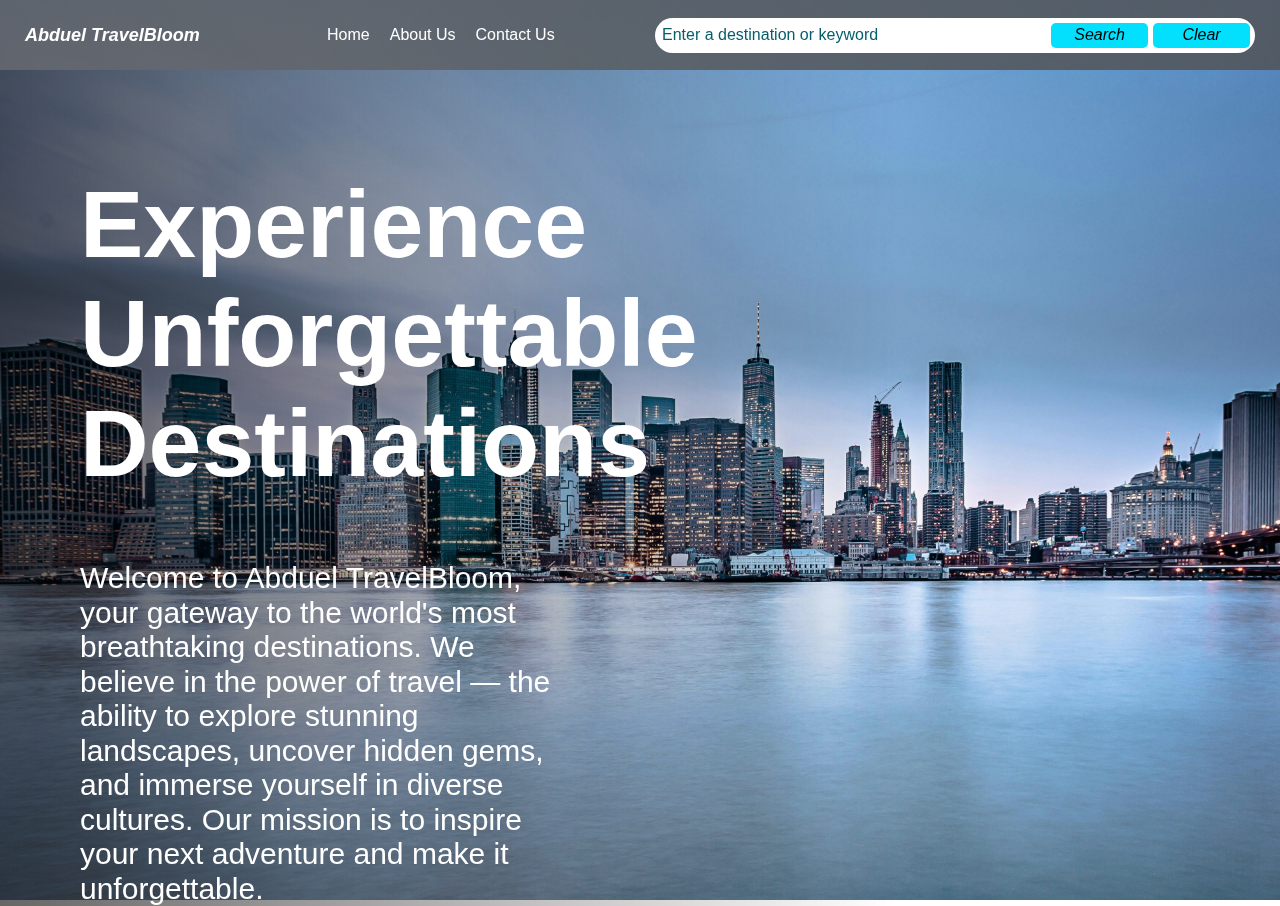
<file: docs/index.html>
<!DOCTYPE html>
<html lang="en">
<head>
    <meta charset="UTF-8">
    <meta name="viewport" content="width=device-width, initial-scale=1.0">
    <link rel="stylesheet" href="style.css">
    <title>Abduel TravelBloom</title>
</head>
<body>
    <header class="navbar">
        <p class="navbar__name">Abduel TravelBloom</p>
 
        <ul class="navbar__menu">
            <li class="navbar__link"> <a href="index.html">Home</a></li>
            <li class="navbar__link"> <a href="about.html">About Us</a></li>
            <li class="navbar__link"> <a href="contact.html">Contact Us</a></li>
        </ul>

        <form class="navbar__search-bar">
            <input type="text" class="navbar__search-input" id="search" placeholder="Enter a destination or keyword">
            <button class="navbar__search-button" id="searchbtn" type="button">Search</button>
            <button class="navbar__search-button" type="reset" id="clearbtn" type="button">Clear</button>
        </form>
    </header>

    <main class="home">
        <h1 class="home__header">Experience Unforgettable Destinations</h1>
        <p class="home__introduction">
            Welcome to Abduel TravelBloom, your gateway to the world's most breathtaking destinations. We believe in the power of travel — the ability to explore stunning landscapes, uncover hidden gems, and immerse yourself in diverse cultures. Our mission is to inspire your next adventure and make it unforgettable. 
        </p>
        
    </main>
    <script src="travel_recommendation.js"></script>
</body>
</html>
</file>
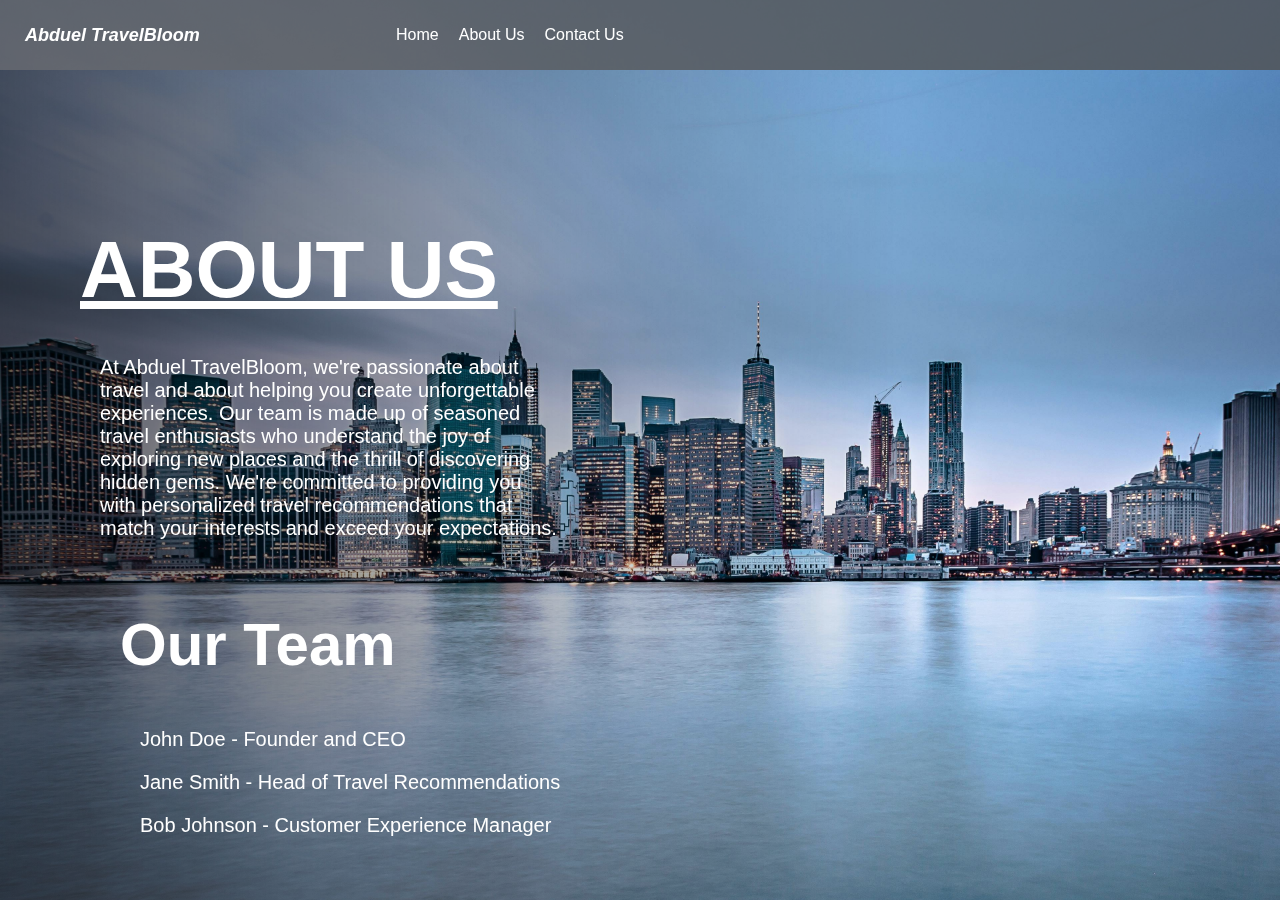
<file: docs/about.html>
<!DOCTYPE html>
<html lang="en">
<head>
    <meta charset="UTF-8">
    <meta name="viewport" content="width=device-width, initial-scale=1.0">
    <link rel="stylesheet" href="style.css">
    <title>Abduel TravelBloom</title>
</head>
<body>
    <header class="navbar">
        <p class="navbar__name">Abduel TravelBloom</p>
 
        <ul class="navbar__menu">
            <li class="navbar__link"> <a href="index.html">Home</a></li>
            <li class="navbar__link"> <a href="about.html">About Us</a></li>
            <li class="navbar__link"> <a href="contact.html">Contact Us</a></li>
        </ul>
        <div class="navbar__placeholder"></div> 
    </header>

    <main class="about">
        <h1 class="about__h1">ABOUT US</h1>
        <p class="about__p1">At Abduel TravelBloom, we're passionate about travel and about helping you create unforgettable experiences. Our team is made up of seasoned travel enthusiasts who understand the joy of exploring new places and the thrill of discovering hidden gems. We're committed to providing you with personalized travel recommendations that match your interests and exceed your expectations.</p>

        <div class="about__team">
            <h2 class="about__h2">Our Team</h2>
            <p class="about__p2">John Doe - Founder and CEO</p>
            <p class="about__p2">Jane Smith - Head of Travel Recommendations</p>
            <p class="about__p2">Bob Johnson - Customer Experience Manager</p>
        </div>
    </main>
</body>
</html>
</file>
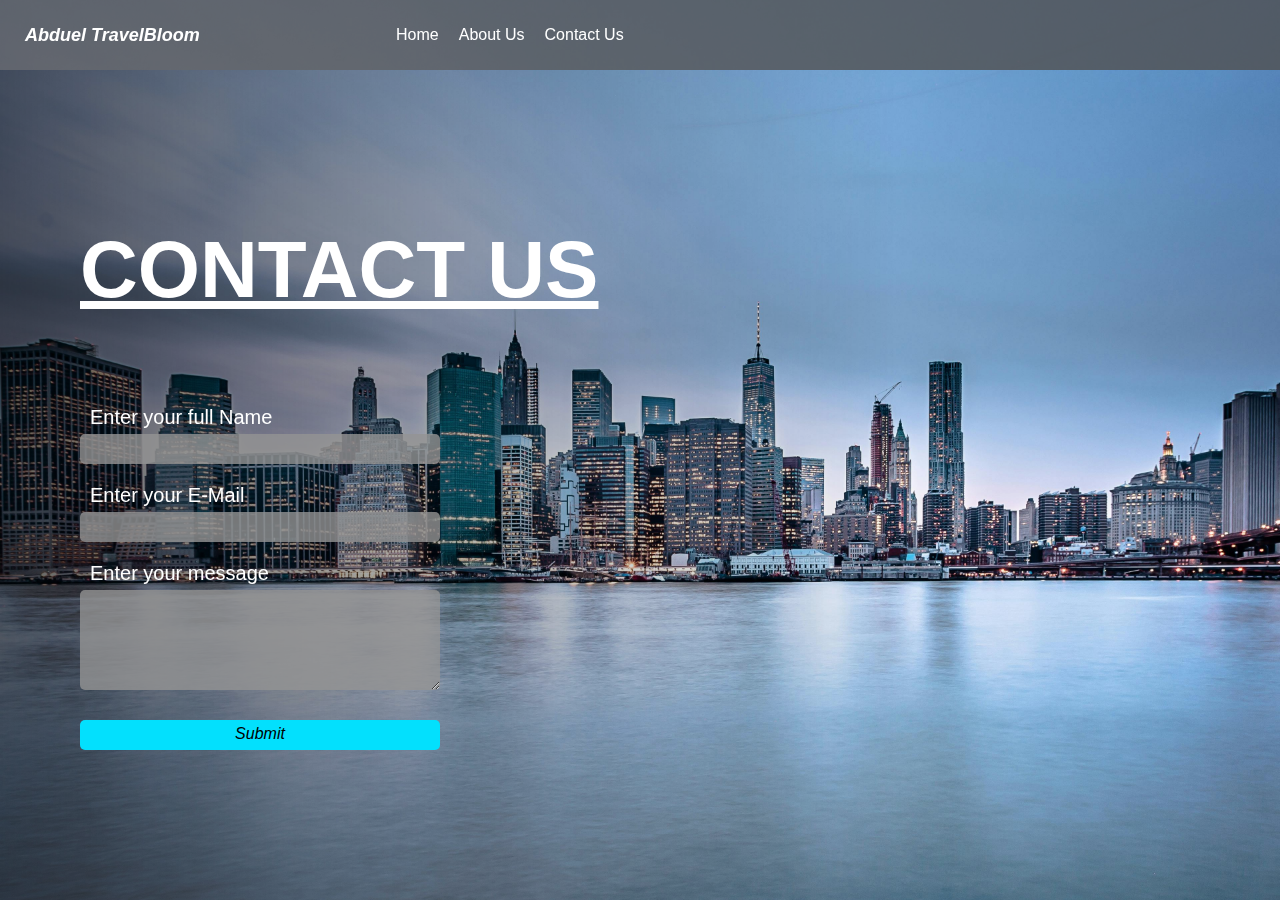
<file: docs/contact.html>
<!DOCTYPE html>
<html lang="en">
<head>
    <meta charset="UTF-8">
    <meta name="viewport" content="width=device-width, initial-scale=1.0">
    <link rel="stylesheet" href="style.css">
    <title>Abduel TravelBloom</title>
</head>
<body>
    <header class="navbar">
        <p class="navbar__name">Abduel TravelBloom</p>
 
        <ul class="navbar__menu">
            <li class="navbar__link"> <a href="index.html">Home</a></li>
            <li class="navbar__link"> <a href="about.html">About Us</a></li>
            <li class="navbar__link"> <a href="contact.html">Contact Us</a></li>
        </ul>
        <div class="navbar__placeholder"></div> 
    </header>

    <main class="contact">
        <h1 class="contact__header">CONTACT US</h1>

        <form class="contact__form">

            <label class="contact__form-label" for="name">Enter your full Name</label>
            <input class="contact__form-input-name" id="name" type="text">

            <label class="contact__form-label" for="email">Enter your E-Mail</label>
            <input class="contact__form-input-email" id="email" type="email">

            <label class="contact__form-label" for="message">Enter your message</label>
            <textarea class="contact__form-input-textarea" id="message"></textarea>

            <button class="contact__form-button">Submit</button>
        </form>
    </main>
</body>
</html>
</file>
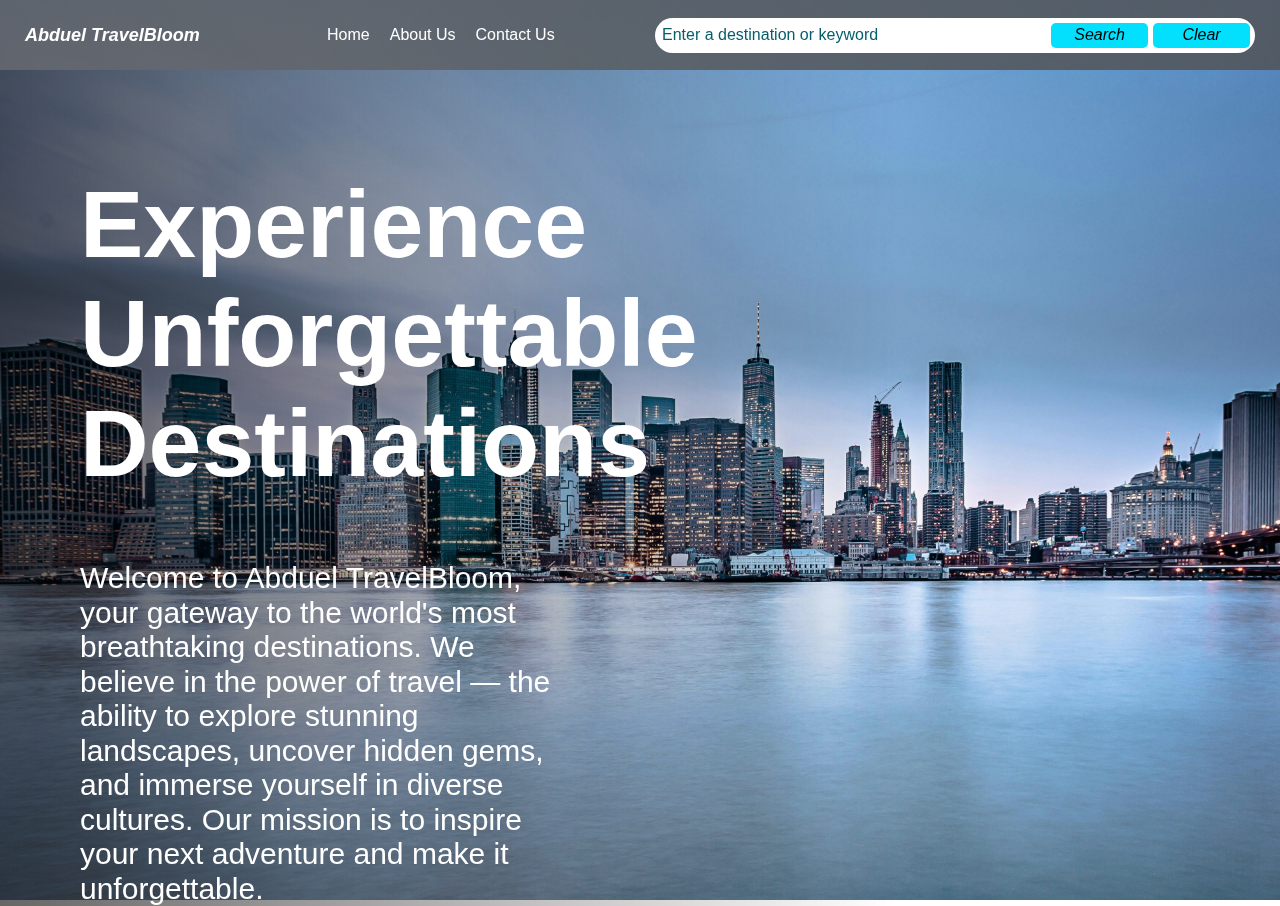
<file: docs/travel_recommendation.html>
<!DOCTYPE html>
<html lang="en">
<head>
    <meta charset="UTF-8">
    <meta name="viewport" content="width=device-width, initial-scale=1.0">
    <link rel="stylesheet" href="style.css">
    <title>Abduel TravelBloom</title>
</head>
<body>
    <header class="navbar">
        <p class="navbar__name">Abduel TravelBloom</p>
 
        <ul class="navbar__menu">
            <li class="navbar__link"> <a href="travel_recommendation.html">Home</a></li>
            <li class="navbar__link"> <a href="about.html">About Us</a></li>
            <li class="navbar__link"> <a href="contact.html">Contact Us</a></li>
        </ul>

        <form class="navbar__search-bar">
            <input type="text" class="navbar__search-input" id="search" placeholder="Enter a destination or keyword">
            <button class="navbar__search-button" id="searchbtn" type="button">Search</button>
            <button class="navbar__search-button" type="reset" id="clearbtn" type="button">Clear</button>
        </form>
    </header>

    <main class="home">
        <h1 class="home__header">Experience Unforgettable Destinations</h1>
        <p class="home__introduction">
            Welcome to Abduel TravelBloom, your gateway to the world's most breathtaking destinations. We believe in the power of travel — the ability to explore stunning landscapes, uncover hidden gems, and immerse yourself in diverse cultures. Our mission is to inspire your next adventure and make it unforgettable. 
        </p>
        
    </main>
    <script src="travel_recommendation.js"></script>
</body>
</html>
</file>
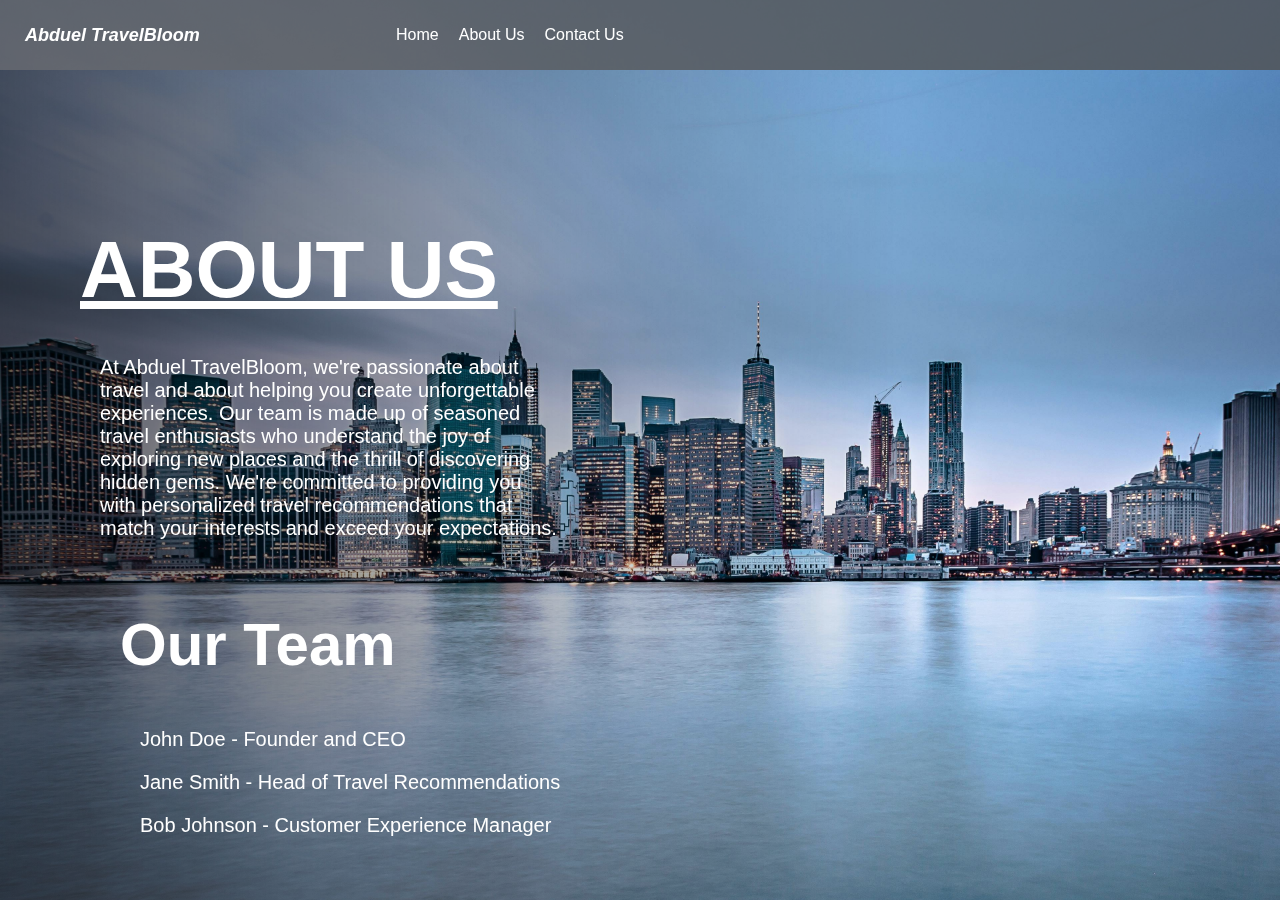
<file: travelRecommendation/about.html>
<!DOCTYPE html>
<html lang="en">
<head>
    <meta charset="UTF-8">
    <meta name="viewport" content="width=device-width, initial-scale=1.0">
    <link rel="stylesheet" href="style.css">
    <title>Abduel TravelBloom</title>
</head>
<body>
    <header class="navbar">
        <p class="navbar__name">Abduel TravelBloom</p>
 
        <ul class="navbar__menu">
            <li class="navbar__link"> <a href="travel_recommendation.html">Home</a></li>
            <li class="navbar__link"> <a href="about.html">About Us</a></li>
            <li class="navbar__link"> <a href="contact.html">Contact Us</a></li>
        </ul>
        <div class="navbar__placeholder"></div> 
    </header>

    <main class="about">
        <h1 class="about__h1">ABOUT US</h1>
        <p class="about__p1">At Abduel TravelBloom, we're passionate about travel and about helping you create unforgettable experiences. Our team is made up of seasoned travel enthusiasts who understand the joy of exploring new places and the thrill of discovering hidden gems. We're committed to providing you with personalized travel recommendations that match your interests and exceed your expectations.</p>

        <div class="about__team">
            <h2 class="about__h2">Our Team</h2>
            <p class="about__p2">John Doe - Founder and CEO</p>
            <p class="about__p2">Jane Smith - Head of Travel Recommendations</p>
            <p class="about__p2">Bob Johnson - Customer Experience Manager</p>
        </div>
    </main>
</body>
</html>
</file>
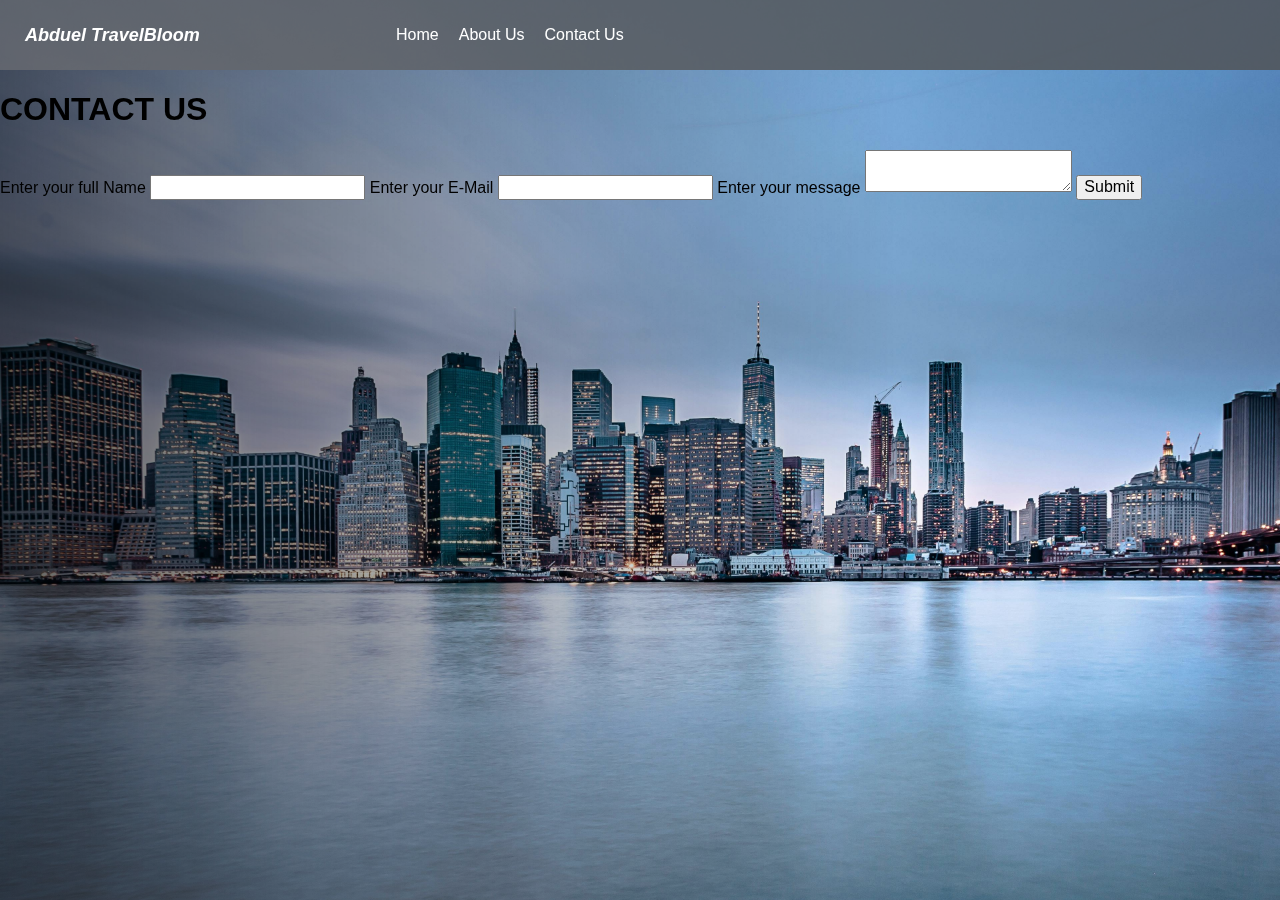
<file: travelRecommendation/contact.html>
<!DOCTYPE html>
<html lang="en">
<head>
    <meta charset="UTF-8">
    <meta name="viewport" content="width=device-width, initial-scale=1.0">
    <link rel="stylesheet" href="style.css">
    <title>Abduel TravelBloom</title>
</head>
<body>
    <header class="navbar">
        <p class="navbar__name">Abduel TravelBloom</p>
 
        <ul class="navbar__menu">
            <li class="navbar__link"> <a href="travel_recommendation.html">Home</a></li>
            <li class="navbar__link"> <a href="about.html">About Us</a></li>
            <li class="navbar__link"> <a href="contact.html">Contact Us</a></li>
        </ul>
        <div class="navbar__placeholder"></div> 
    </header>

    <main class="contact">
        <h1 class="contact__header">CONTACT US</h1>

        <form class="contact__form">

            <label class="contact__form-label" for="name">Enter your full Name</label>
            <input class="contact__form-input-name" id="name" type="text">

            <label class="contact__form-label" for="email">Enter your E-Mail</label>
            <input class="contact__form-input-email" id="email" type="email">

            <label class="contact__form-label" for="message">Enter your message</label>
            <textarea class="contact__form-input-textarea" id="message"></textarea>

            <button class="contact__form-button">Submit</button>
        </form>
    </main>
</body>
</html>
</file>
<file: docs/style.css>
/*! modern-normalize v2.0.0 | MIT License | https://github.com/sindresorhus/modern-normalize */

/*
Der Grund für Modern Normalize ist, dass unterschiedliche Browsern unterschiedliche Standarts haben.
Modern Normalize sorgt dafür, dass auf allen Browsern das Projekt mit den gleichen Standarts angezeigt wird.
*/

/*
Document
========
*/

/**
Use a better box model (opinionated).
*/

*,
::before,
::after {
	box-sizing: border-box;
}

html {
	/* Improve consistency of default fonts in all browsers. (https://github.com/sindresorhus/modern-normalize/issues/3) */
	font-family:
		system-ui,
		'Segoe UI',
		Roboto,
		Helvetica,
		Arial,
		sans-serif,
		'Apple Color Emoji',
		'Segoe UI Emoji';
	line-height: 1.15; /* 1. Correct the line height in all browsers. */
	-webkit-text-size-adjust: 100%; /* 2. Prevent adjustments of font size after orientation changes in iOS. */
	-moz-tab-size: 4; /* 3. Use a more readable tab size (opinionated). */
	tab-size: 4; /* 3 */
}

/*
Sections
========
*/

body {
	margin: 0; /* Remove the margin in all browsers. */
}

/*
Grouping content
================
*/

/**
1. Add the correct height in Firefox.
2. Correct the inheritance of border color in Firefox. (https://bugzilla.mozilla.org/show_bug.cgi?id=190655)
*/

hr {
	height: 0; /* 1 */
	color: inherit; /* 2 */
}

/*
Text-level semantics
====================
*/

/**
Add the correct text decoration in Chrome, Edge, and Safari.
*/

abbr[title] {
	text-decoration: underline dotted;
}

/**
Add the correct font weight in Edge and Safari.
*/

b,
strong {
	font-weight: bolder;
}

/**
1. Improve consistency of default fonts in all browsers. (https://github.com/sindresorhus/modern-normalize/issues/3)
2. Correct the odd 'em' font sizing in all browsers.
*/

code,
kbd,
samp,
pre {
	font-family:
		ui-monospace,
		SFMono-Regular,
		Consolas,
		'Liberation Mono',
		Menlo,
		monospace; /* 1 */
	font-size: 1em; /* 2 */
}

/**
Add the correct font size in all browsers.
*/

small {
	font-size: 80%;
}

/**
Prevent 'sub' and 'sup' elements from affecting the line height in all browsers.
*/

sub,
sup {
	font-size: 75%;
	line-height: 0;
	position: relative;
	vertical-align: baseline;
}

sub {
	bottom: -0.25em;
}

sup {
	top: -0.5em;
}

/*
Tabular data
============
*/

/**
1. Remove text indentation from table contents in Chrome and Safari. (https://bugs.chromium.org/p/chromium/issues/detail?id=999088, https://bugs.webkit.org/show_bug.cgi?id=201297)
2. Correct table border color inheritance in Chrome and Safari. (https://bugs.chromium.org/p/chromium/issues/detail?id=935729, https://bugs.webkit.org/show_bug.cgi?id=195016)
*/

table {
	text-indent: 0; /* 1 */
	border-color: inherit; /* 2 */
}

/*
Forms
=====
*/

/**
1. Change the font styles in all browsers.
2. Remove the margin in Firefox and Safari.
*/

button,
input,
optgroup,
select,
textarea {
	font-family: inherit; /* 1 */
	font-size: 100%; /* 1 */
	line-height: 1.15; /* 1 */
	margin: 0; /* 2 */
}

/**
Remove the inheritance of text transform in Edge and Firefox.
*/

button,
select {
	text-transform: none;
}

/**
Correct the inability to style clickable types in iOS and Safari.
*/

button,
[type='button'],
[type='reset'],
[type='submit'] {
	-webkit-appearance: button;
}

/**
Remove the inner border and padding in Firefox.
*/

::-moz-focus-inner {
	border-style: none;
	padding: 0;
}

/**
Restore the focus styles unset by the previous rule.
*/

:-moz-focusring {
	outline: 1px dotted ButtonText;
}

/**
Remove the additional ':invalid' styles in Firefox.
See: https://github.com/mozilla/gecko-dev/blob/2f9eacd9d3d995c937b4251a5557d95d494c9be1/layout/style/res/forms.css#L728-L737
*/

:-moz-ui-invalid {
	box-shadow: none;
}

/**
Remove the padding so developers are not caught out when they zero out 'fieldset' elements in all browsers.
*/

legend {
	padding: 0;
}

/**
Add the correct vertical alignment in Chrome and Firefox.
*/

progress {
	vertical-align: baseline;
}

/**
Correct the cursor style of increment and decrement buttons in Safari.
*/

::-webkit-inner-spin-button,
::-webkit-outer-spin-button {
	height: auto;
}

/**
1. Correct the odd appearance in Chrome and Safari.
2. Correct the outline style in Safari.
*/

[type='search'] {
	-webkit-appearance: textfield; /* 1 */
	outline-offset: -2px; /* 2 */
}

/**
Remove the inner padding in Chrome and Safari on macOS.
*/

::-webkit-search-decoration {
	-webkit-appearance: none;
}

/**
1. Correct the inability to style clickable types in iOS and Safari.
2. Change font properties to 'inherit' in Safari.
*/

::-webkit-file-upload-button {
	-webkit-appearance: button; /* 1 */
	font: inherit; /* 2 */
}

/*
Interactive
===========
*/

/*
Add the correct display in Chrome and Safari.
*/

summary {
	display: list-item;
}


/* START OF ABDUEL TRAVELBLOOM ------------------------------------------------------------------------- */


body {
    font-family: 'Roboto', sans-serif;
    background-image: url(pexels-chris-schippers-421927.jpg);
    background-attachment: fixed;
    background-position: 50% 50%;
    background-size: 150%;
}

body::before {
    content: "";
    position: fixed;
	z-index: -1;
    top: 70px;
    left: 0;
    width: 70%; 
    height: 100%;
    background: linear-gradient(to right, rgba(0, 0, 0, 0.6), transparent);
    pointer-events: none; 
}

li {
    list-style-type: none;
}

a {
    text-decoration: none;
    color: white;
}

.navbar {
    background-color: rgba(81, 80, 80, 0.8);
    height: 70px;
    color: white;

    display: flex;
    justify-content: space-between;
    align-items: center;
}

.navbar__name {
    font-size: large;
    font-weight: bold;
    font-style: italic;
	margin-left: 25px;
}

.navbar__menu {
    display: flex;
    justify-content: space-between;
    gap: 20px; 
}

.navbar__link {
    
}

.navbar__search-bar {
    display: flex;
    justify-content: space-around;
    gap: 5px;

    width: 600px;

    border-radius: 20px;
    background-color: white;
    align-items: center;
    padding: 5px;
    margin: 13px;
	margin-right: 25px;
}

.navbar__search-input {
    border: none;
    width: 400px;
}

.navbar__search-input:focus {
    outline: none;
}

.navbar__search-input::placeholder {
    color: rgb(5, 94, 106);
}

.navbar__search-button {
    background-color: rgb(3, 224, 253);
    color: black;
    width: 100px;
    height: 25px;
    border-radius: 5px;
    border: none;
    font-style: italic;
    font-weight: 500;
    transition: transform 0.2s ease;
}

.navbar__search-button:hover {
    background-color: rgb(3, 224, 253);
    transform: translate(-1px, -1px);
    cursor: pointer;
}

.home {
	display: flex;
	flex-direction: column;
	justify-content: space-between;
	margin-left: 80px;
}

.home__header {
	width: 60%;
	color: white;
	margin-top:  100px;
	
	font-size: 95px;
}

.home__introduction {
	width: 40%;
	margin-top: 50px;
    left: 100px;
    color: white;
    font-size: 30px;
    margin: 0;
}

/* ABOUT SECTION PART ----------------------------------------------------------------------------- */

.navbar__placeholder {
	width: 500px;
}

.about {
	display: flex;
	flex-direction: column;
	justify-content: flex-start;
	margin-top: 100px;
	margin-left: 80px;
}

.about__h1 {
	color: white;
	text-decoration: underline;
	font-size: 80px;
	margin-bottom: 20px;
}

.about__p1 {
	width: 40%;
	padding-left: 20px;
	color: white;
	font-size: 20px;
}

.about__h2 {
	color: white;
	font-size: 60px;
	margin-top: 50px;
	padding-left: 40px;
}

.about__p2 {
	color: white;
	font-size: 20px;
	padding-left: 60px;
}

/* CONTACT SECTION PART ----------------------------------------------------------------------- */

.contact {
	display: flex;
	flex-direction: column;
	justify-content: flex-start;
	margin-top: 100px;
	margin-left: 80px;
}

.contact__header {
	color: white;
	text-decoration: underline;
	font-size: 80px;
	margin-bottom: 20px;
}

.contact__form {
	display: flex;
	flex-direction: column;
	justify-content: flex-start;
	width: 60%;
	margin-top: 50px;
}

.contact__form-label {
	color: white;
	padding-left: 10px;
	padding-top: 20px;
	padding-bottom: 5px;
	font-size: 20px;
}

.contact__form-input-name {
	width: 50%;
	height: 30px;
	border-radius: 5px;
	border: none;
	background-color: rgba(147, 147, 147, 0.8);
	color: white;
	border: none;
}

.contact__form-input-email {
	width: 50%;
	height: 30px;
	border-radius: 5px;
	border: none;
	background-color: rgba(147, 147, 147, 0.8);
	color: white;
	border: none;
}

.contact__form-input-textarea {
	width: 50%;
	height: 100px;
	border-radius: 5px;
	border: none;
	background-color: rgba(147, 147, 147, 0.8);
	color: white;
	border: none;
	margin-bottom: 30px;
}

.contact__form-button {
	width: 50%;
	height: 30px;
	border-radius: 5px;
	border: none;
	background-color: rgb(3, 224, 253);
	color: black;
	font-style: italic;
	font-weight: 500;
	transition: transform 0.2s ease;
}

.contact__form-button:hover {
	background-color: rgb(3, 224, 253);
	transform: translate(-3px, -1px);
	cursor: pointer;
}
</file>
<file: travelRecommendation/style.css>
/*! modern-normalize v2.0.0 | MIT License | https://github.com/sindresorhus/modern-normalize */

/*
Der Grund für Modern Normalize ist, dass unterschiedliche Browsern unterschiedliche Standarts haben.
Modern Normalize sorgt dafür, dass auf allen Browsern das Projekt mit den gleichen Standarts angezeigt wird.
*/

/*
Document
========
*/

/**
Use a better box model (opinionated).
*/

*,
::before,
::after {
	box-sizing: border-box;
}

html {
	/* Improve consistency of default fonts in all browsers. (https://github.com/sindresorhus/modern-normalize/issues/3) */
	font-family:
		system-ui,
		'Segoe UI',
		Roboto,
		Helvetica,
		Arial,
		sans-serif,
		'Apple Color Emoji',
		'Segoe UI Emoji';
	line-height: 1.15; /* 1. Correct the line height in all browsers. */
	-webkit-text-size-adjust: 100%; /* 2. Prevent adjustments of font size after orientation changes in iOS. */
	-moz-tab-size: 4; /* 3. Use a more readable tab size (opinionated). */
	tab-size: 4; /* 3 */
}

/*
Sections
========
*/

body {
	margin: 0; /* Remove the margin in all browsers. */
}

/*
Grouping content
================
*/

/**
1. Add the correct height in Firefox.
2. Correct the inheritance of border color in Firefox. (https://bugzilla.mozilla.org/show_bug.cgi?id=190655)
*/

hr {
	height: 0; /* 1 */
	color: inherit; /* 2 */
}

/*
Text-level semantics
====================
*/

/**
Add the correct text decoration in Chrome, Edge, and Safari.
*/

abbr[title] {
	text-decoration: underline dotted;
}

/**
Add the correct font weight in Edge and Safari.
*/

b,
strong {
	font-weight: bolder;
}

/**
1. Improve consistency of default fonts in all browsers. (https://github.com/sindresorhus/modern-normalize/issues/3)
2. Correct the odd 'em' font sizing in all browsers.
*/

code,
kbd,
samp,
pre {
	font-family:
		ui-monospace,
		SFMono-Regular,
		Consolas,
		'Liberation Mono',
		Menlo,
		monospace; /* 1 */
	font-size: 1em; /* 2 */
}

/**
Add the correct font size in all browsers.
*/

small {
	font-size: 80%;
}

/**
Prevent 'sub' and 'sup' elements from affecting the line height in all browsers.
*/

sub,
sup {
	font-size: 75%;
	line-height: 0;
	position: relative;
	vertical-align: baseline;
}

sub {
	bottom: -0.25em;
}

sup {
	top: -0.5em;
}

/*
Tabular data
============
*/

/**
1. Remove text indentation from table contents in Chrome and Safari. (https://bugs.chromium.org/p/chromium/issues/detail?id=999088, https://bugs.webkit.org/show_bug.cgi?id=201297)
2. Correct table border color inheritance in Chrome and Safari. (https://bugs.chromium.org/p/chromium/issues/detail?id=935729, https://bugs.webkit.org/show_bug.cgi?id=195016)
*/

table {
	text-indent: 0; /* 1 */
	border-color: inherit; /* 2 */
}

/*
Forms
=====
*/

/**
1. Change the font styles in all browsers.
2. Remove the margin in Firefox and Safari.
*/

button,
input,
optgroup,
select,
textarea {
	font-family: inherit; /* 1 */
	font-size: 100%; /* 1 */
	line-height: 1.15; /* 1 */
	margin: 0; /* 2 */
}

/**
Remove the inheritance of text transform in Edge and Firefox.
*/

button,
select {
	text-transform: none;
}

/**
Correct the inability to style clickable types in iOS and Safari.
*/

button,
[type='button'],
[type='reset'],
[type='submit'] {
	-webkit-appearance: button;
}

/**
Remove the inner border and padding in Firefox.
*/

::-moz-focus-inner {
	border-style: none;
	padding: 0;
}

/**
Restore the focus styles unset by the previous rule.
*/

:-moz-focusring {
	outline: 1px dotted ButtonText;
}

/**
Remove the additional ':invalid' styles in Firefox.
See: https://github.com/mozilla/gecko-dev/blob/2f9eacd9d3d995c937b4251a5557d95d494c9be1/layout/style/res/forms.css#L728-L737
*/

:-moz-ui-invalid {
	box-shadow: none;
}

/**
Remove the padding so developers are not caught out when they zero out 'fieldset' elements in all browsers.
*/

legend {
	padding: 0;
}

/**
Add the correct vertical alignment in Chrome and Firefox.
*/

progress {
	vertical-align: baseline;
}

/**
Correct the cursor style of increment and decrement buttons in Safari.
*/

::-webkit-inner-spin-button,
::-webkit-outer-spin-button {
	height: auto;
}

/**
1. Correct the odd appearance in Chrome and Safari.
2. Correct the outline style in Safari.
*/

[type='search'] {
	-webkit-appearance: textfield; /* 1 */
	outline-offset: -2px; /* 2 */
}

/**
Remove the inner padding in Chrome and Safari on macOS.
*/

::-webkit-search-decoration {
	-webkit-appearance: none;
}

/**
1. Correct the inability to style clickable types in iOS and Safari.
2. Change font properties to 'inherit' in Safari.
*/

::-webkit-file-upload-button {
	-webkit-appearance: button; /* 1 */
	font: inherit; /* 2 */
}

/*
Interactive
===========
*/

/*
Add the correct display in Chrome and Safari.
*/

summary {
	display: list-item;
}


/* START OF ABDUEL TRAVELBLOOM ------------------------------------------------------------------------- */


body {
    font-family: 'Roboto', sans-serif;
    background-image: url(pexels-chris-schippers-421927.jpg);
    background-attachment: fixed;
    background-position: 50% 50%;
    background-size: 150%;
}

body::before {
    content: "";
    position: fixed;
	z-index: -1;
    top: 70px;
    left: 0;
    width: 70%; 
    height: 100%;
    background: linear-gradient(to right, rgba(0, 0, 0, 0.6), transparent);
    pointer-events: none; 
}

li {
    list-style-type: none;
}

a {
    text-decoration: none;
    color: white;
}

.navbar {
    background-color: rgba(81, 80, 80, 0.8);
    height: 70px;
    color: white;

    display: flex;
    justify-content: space-between;
    align-items: center;
}

.navbar__name {
    font-size: large;
    font-weight: bold;
    font-style: italic;
	margin-left: 25px;
}

.navbar__menu {
    display: flex;
    justify-content: space-between;
    gap: 20px; 
}

.navbar__link {
    
}

.navbar__search-bar {
    display: flex;
    justify-content: space-around;
    gap: 5px;

    width: 600px;

    border-radius: 20px;
    background-color: white;
    align-items: center;
    padding: 5px;
    margin: 13px;
	margin-right: 25px;
}

.navbar__search-input {
    border: none;
    width: 400px;
}

.navbar__search-input:focus {
    outline: none;
}

.navbar__search-input::placeholder {
    color: rgb(5, 94, 106);
}

.navbar__search-button {
    background-color: rgb(3, 224, 253);
    color: black;
    width: 100px;
    height: 25px;
    border-radius: 5px;
    border: none;
    font-style: italic;
    font-weight: 500;
    transition: transform 0.2s ease;
}

.navbar__search-button:hover {
    background-color: rgb(3, 224, 253);
    transform: translate(-1px, -1px);
    cursor: pointer;
}

.home {
	display: flex;
	flex-direction: column;
	justify-content: space-between;
	margin-left: 80px;
}

.home__header {
	width: 60%;
	color: white;
	margin-top:  100px;
	
	font-size: 95px;
}

.home__introduction {
	width: 40%;
	margin-top: 50px;
    left: 100px;
    color: white;
    font-size: 30px;
    margin: 0;
}

/* ABOUT SECTION PART ----------------------------------------------------------------------------- */

.navbar__placeholder {
	width: 500px;
}

.about {
	display: flex;
	flex-direction: column;
	justify-content: flex-start;
	margin-top: 100px;
	margin-left: 80px;
}

.about__h1 {
	color: white;
	text-decoration: underline;
	font-size: 80px;
	margin-bottom: 20px;
}

.about__p1 {
	width: 40%;
	padding-left: 20px;
	color: white;
	font-size: 20px;
}

.about__h2 {
	color: white;
	font-size: 60px;
	margin-top: 50px;
	padding-left: 40px;
}

.about__p2 {
	color: white;
	font-size: 20px;
	padding-left: 60px;
}
</file>
